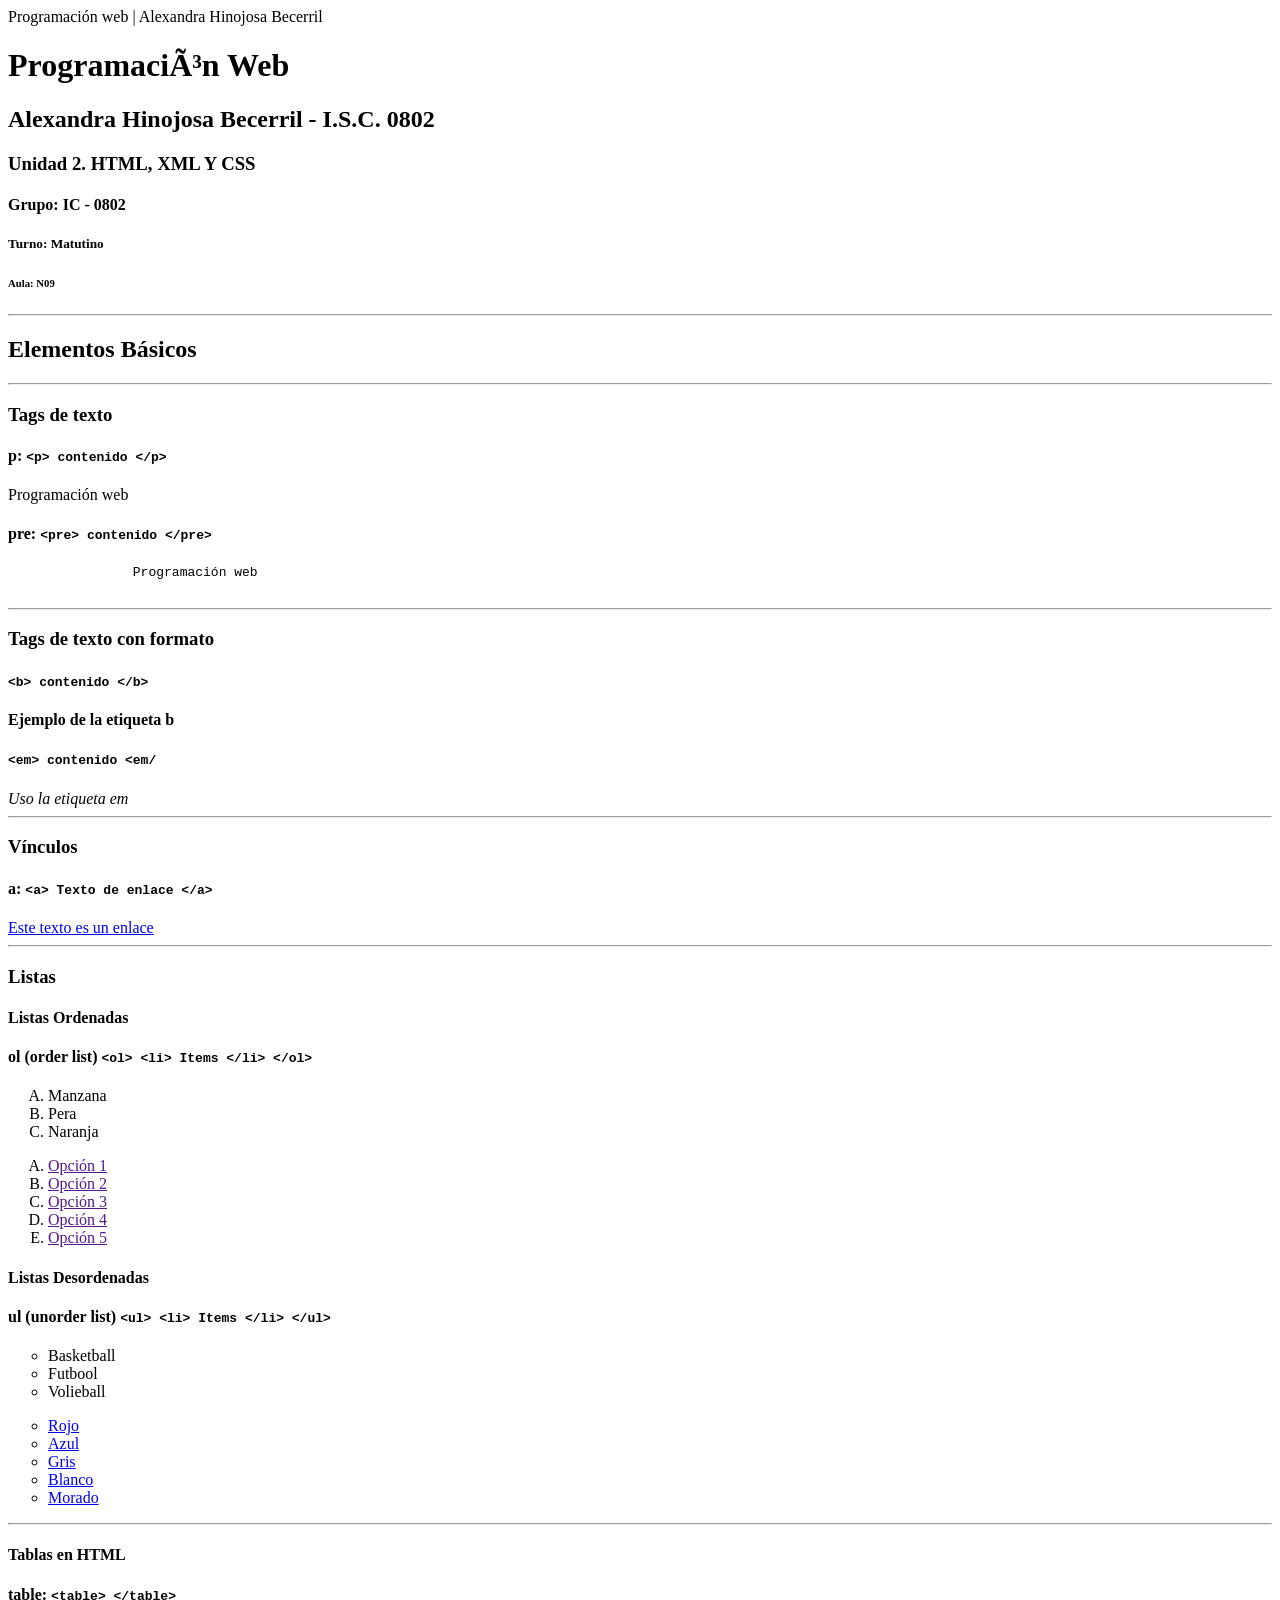
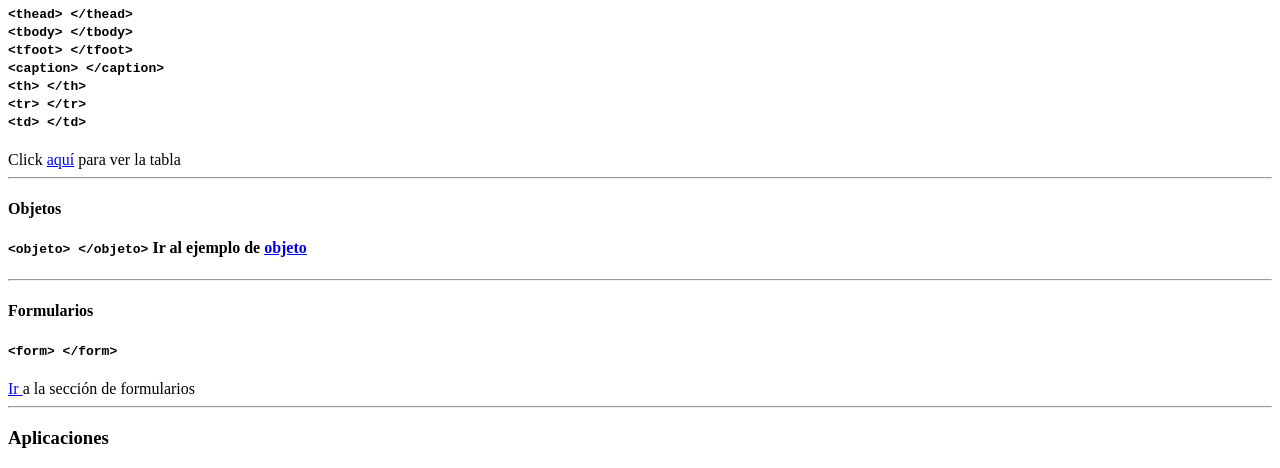
<file: index.html>
<!DOCTYPE html>
<html lang="es"
    <head>
        <meta charset="UTF_8">
        <meta name="viewport" content="width=device-width, initian-scale=1.0">
        <meta name="description" content="Curso de Desarrollo Web del Octavo Semestre de ISC"
        <title>Programaci&oacute;n web | Alexandra Hinojosa Becerril</title>
    </head>
    <body>
        <div id = "main content"> 
            <div id = "title-tag"> 
            <h1>
                Programación Web
            </h1>
            <h2>
                Alexandra Hinojosa Becerril - I.S.C. 0802
            </h2>
            <h3>
                Unidad 2. HTML, XML Y CSS
            </h3>
            <h4>
                Grupo: IC - 0802
            </h4>
            <h5>
                Turno: Matutino
            </h5>
            <h6>
                Aula: N09
            </h6>
        </div>

    <div id="title-tag">
        </div>
        <hr>
        <h2>Elementos B&aacute;sicos <code></code></h2>
        <hr>
        <div id="text-tag">
        <h3>Tags de texto </h3> 
        <section id="p-tag">
            <h4>p: <code>&lt;p&gt; contenido &lt;&#47;p&gt; </code> </h4> 
            <p>
                Programaci&oacute;n web
            </p>
        </section>
        <section id="pre-tag">
            <h4>pre: <code>&lt;pre&gt; contenido &lt;&#47;pre&gt; </code> </h4>
            <pre>
                Programaci&oacute;n web
            </pre>
        </section>

        </div>
        <hr>
        <div id="text-format-tag">
            <h3> Tags de texto con formato </h3>
            <section id="b-tag">
                <h4><code> &lt;b&gt; contenido &lt;&#47;b&gt; </code> </h4>
                <b>Ejemplo de la etiqueta b</b>
            </section>
            <section id="em-tag">
                <h4><code>&lt;em&gt; contenido &lt;em&#47; </code></h4>
                <em> Uso la etiqueta em</em>
            </section>
        </div>
        <hr>
        <div id="link-tag">
            <h3>V&iacute;nculos</h3>
            <section id="a-tag">
                <h4>a: <code> &lt;a&gt; Texto de enlace &lt;&#47;a&gt; </code> </h4>
                <a href="htt:google.com" target="_blank"> Este texto es un enlace </a>
            </section>
        </div>
        <hr>
        <div id="listas-tag">
            <h3>Listas </h3>
            <h4>Listas Ordenadas</h4>
            <section id="ol-tag">
                <h4> ol (order list) <code> &lt;ol&gt; &lt;li&gt; Items &lt;&#47;li&gt; &lt;&#47;ol&gt; </code> </h4>
                <ol type = "A" start ="1">
                    <li> Manzana</li>
                    <li> Pera</li>
                    <li> Naranja</li>
                </ol>

                <ol type="A">
                <li><a href="">Opci&oacute;n 1</a></li>
                <li><a href="">Opci&oacute;n 2</a></li>
                <li><a href="">Opci&oacute;n 3</a></li>
                <li><a href="">Opci&oacute;n 4</a></li>
                <li><a href="">Opci&oacute;n 5</a></li> 
                </ol>
            </section>    
            <h4>Listas Desordenadas </h4>
            <section id="ul-tag">
                <h4> ul (unorder list) <code> &lt;ul&gt; &lt;li&gt; Items &lt;&#47;li&gt; &lt;&#47;ul&gt; </code> </h4>
                <ul type="circle">
                    <li>Basketball</li>
                    <li>Futbool</li>
                    <li>Volieball</li>
                </ul>
                <ul type="circle">
                    <li><a href="http://" target="_blank">Rojo</a></li>
                    <li><a href="http://" target="_blank">Azul</a></li>
                    <li><a href="http://" target="_blank">Gris</a></li>
                    <li><a href="http://" target="_blank">Blanco</a></li>
                    <li><a href="http://" target="_blank">Morado</a></li>
                </ul>
            </section>
        </div>
        <hr>

        <div id="tabla-tag">
            <h4> Tablas en HTML </h4>
            <h4>table:
                <code> 
                    &lt;table&gt; &lt;&#47;table&gt;<br>
                    &lt;thead&gt; &lt;&#47;thead&gt;<br>
                    &lt;tbody&gt; &lt;&#47;tbody&gt;<br>
                    &lt;tfoot&gt; &lt;&#47;tfoot&gt;<br>
                    &lt;caption&gt; &lt;&#47;caption&gt;<br>
                    &lt;th&gt; &lt;&#47;th&gt;<br>
                    &lt;tr&gt; &lt;&#47;tr&gt;<br>
                    &lt;td&gt; &lt;&#47;td&gt;<br>
                </code>
            </h4>
            <section id="table-tag">
                Click <a href="tabla.html" target="_blank">aqu&iacute;</a> para ver la tabla
            </section>
            
        </div>
        <hr>
        <div id="objetos-tag">
            <h4>Objetos </h4>
            <h4>
                <code>&lt;objeto&gt; &lt;&#47;objeto&gt;</code>
                <dection id="object-tag">
                    <span>Ir al ejemplo de <a href="objeto.html" target="_black">objeto</a> </span> 

                </dection>
            </h4>
        </div>
        <hr>
        <div id="form-tag">
            <h4>Formularios </h4>
            <h4>
                <code>
                    &lt;form&gt;  &lt;&#47;form&gt;
                </code>
            </h4>
            <section id="formulario-tag">
                <a href="formulario.html">Ir </a>a la secci&oacute;n de formularios
                
            </section>
        </div>
        <hr>
        <div id="aplicaciones-tag">
            <h3>Aplicaciones </h3>
        </div>
    </div>
    </body>
<html>
</file>
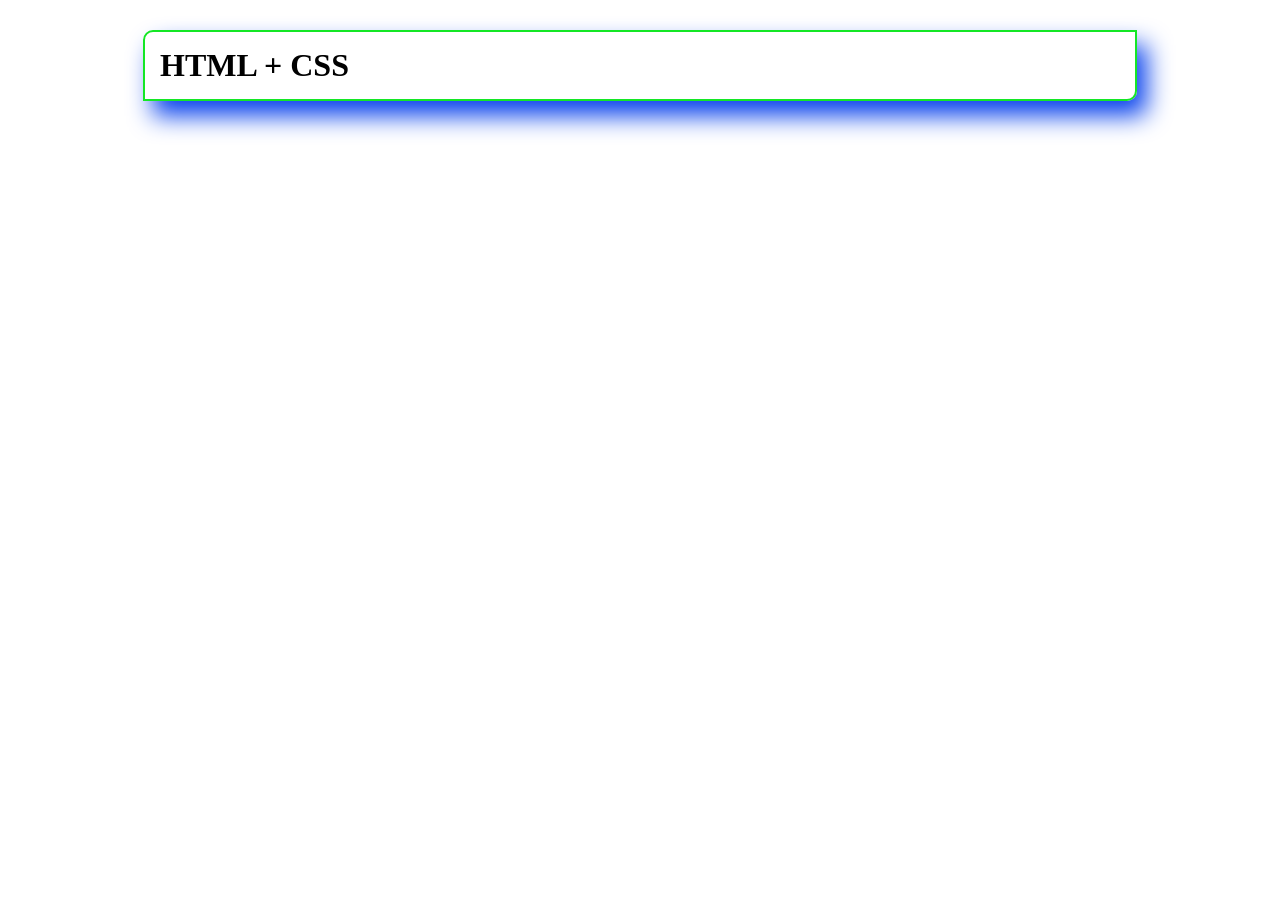
<file: presentacion/index.html>
<!DOCTYPE html>
<html lang="es">
<head>
    <meta charset="UTF-8">
    <meta name="viewport" content="width=device-width, initial-scale=1.0">
    <title>Programaci&oacute;n web | Lenguajes de Presentaci&oacute;n [CSS]</title>
    <link rel="stylesheet" href="css/main.css">
</head>
<body>
    <div class="main-content">
        <h1>HTML + CSS</h1>

    </div>
    
</body>
</html>
</file>
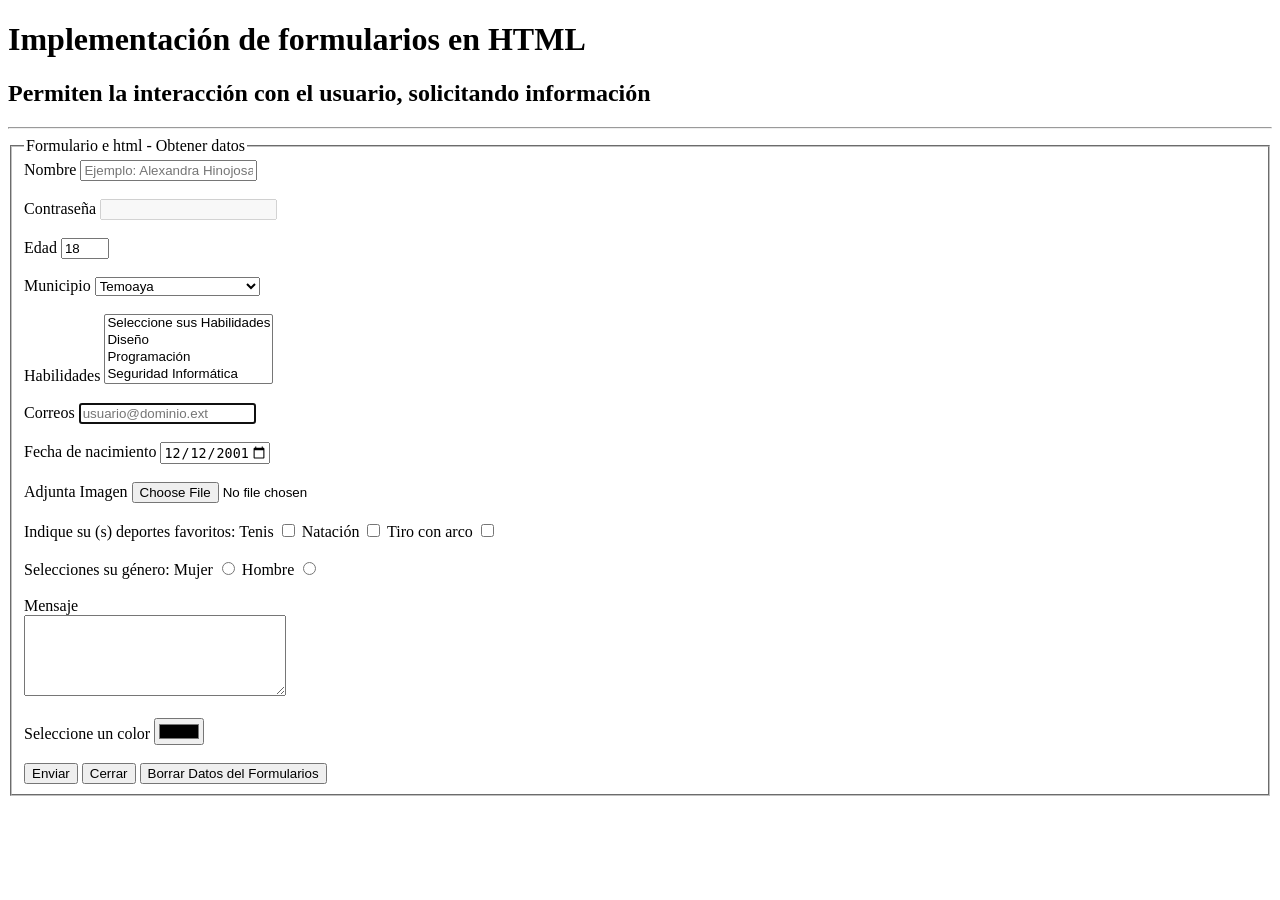
<file: formulario.html>
<!DOCTYPE html>
<html lang="es">
<head>
    <meta charset="UTF-8">
    <meta name="viewport" content="width=device-width, initial-scale=1.0">
    <title>Programaci&oacute;n web | Formularios en HTML</title>
</head>
<body>
    <div id="main-content">
        <h1>Implementaci&oacute;n de formularios en HTML </h1>
        <h2>
            Permiten la interacci&oacute;n con el usuario, solicitando informaci&oacute;n 
        </h2>
        <hr>
        <section class="form-tag">
            <form action="url"  method="post" class="formulario">
                <fieldset>
                    <legend>Formulario e html - Obtener datos</legend>
                    <label for="name">Nombre</label>
                    <input type="text" id="name" name="name" required placeholder="Ejemplo: Alexandra Hinojosa Becerril" onkeyup="BuscarCliente (this.value)"/> 
                    <br> 
                    <br>
            

                    <label for="clave">Contrase&ntilde;a </label>
                    <input type="password" name="clave" id="clave" required disabled>
                    <br> <br>
                    <label for="edad">Edad</label>
                    <input type="number" name="id" id="edad" max="85" min="18" step="2" value="18" readonly>
                    <br><br>

                    <label for="municipio">Municipio</label>
                    <select id="municipio" required>
                        <option value="1">Seleccione su Municipio</option>
                        <option value="2">Jocotitl&aacute;n</option>
                        <option value="3">Temaoya</option>
                        <option value="4">Ixtlahuaca</option>
                        <option value="5" selected>Temoaya</option>
                    </select>
                    <br><br>
                    <label for="habilididades">Habilidades </label>
                    <select name="" id="habilididades" multiple>
                        <option value="0">Seleccione sus Habilidades</option>
                        <option value="1">Dise&ntilde;o</option>
                        <option value="2">Programaci&oacute;n</option>
                        <option value="3">Seguridad Inform&aacute;tica</option>
                    </select>
                    <br><br>
                    <label for="correo">Correos</label>
                    <input type="email" name="correo" placeholder="usuario@dominio.ext" autofocus>
                    <br><br>
                    <label for="nacimiento">Fecha de nacimiento</label>
                    <input type="date" name="" id="nacimiento" min="2000-01-01" max="2002-01-01" value="2001-12-12"> 
                    <br><br>

                    Adjunta Imagen <input type="file" name="" id="">
                    <br><br>
                    Indique su (s) deportes favoritos:
                    Tenis <input type="checkbox" name="deportes" id="" value="1">
                    Nataci&oacute;n <input type="checkbox" name="deportes" id="" value="2">
                    Tiro con arco <input type="checkbox" name="deportes" id="" value="3">
                    <br><br>
                    Selecciones su g&eacute;nero: 
                    Mujer <input type="radio" name="genero" id="" value="1">
                    Hombre <input type="radio" name="genero" id="" value="2">
                    <br><br>
                    Mensaje <br>
                    <textarea name="" id="" cols="30" rows="5"></textarea>
                    <br><br>
                    Seleccione un color 
                    <input type="color" name="" id="">

                    <br><br>

                    <input type="submit" value="Enviar" />
                    <input type="button" value="Cerrar"  onclick="ejemplo()"/>
                    <input type="reset" value="Borrar Datos del Formularios">
                </fieldset>

            </form>
        </section>

    </div>
    <script src="js/app.js"></script>
    
</body>
</html>
</file>
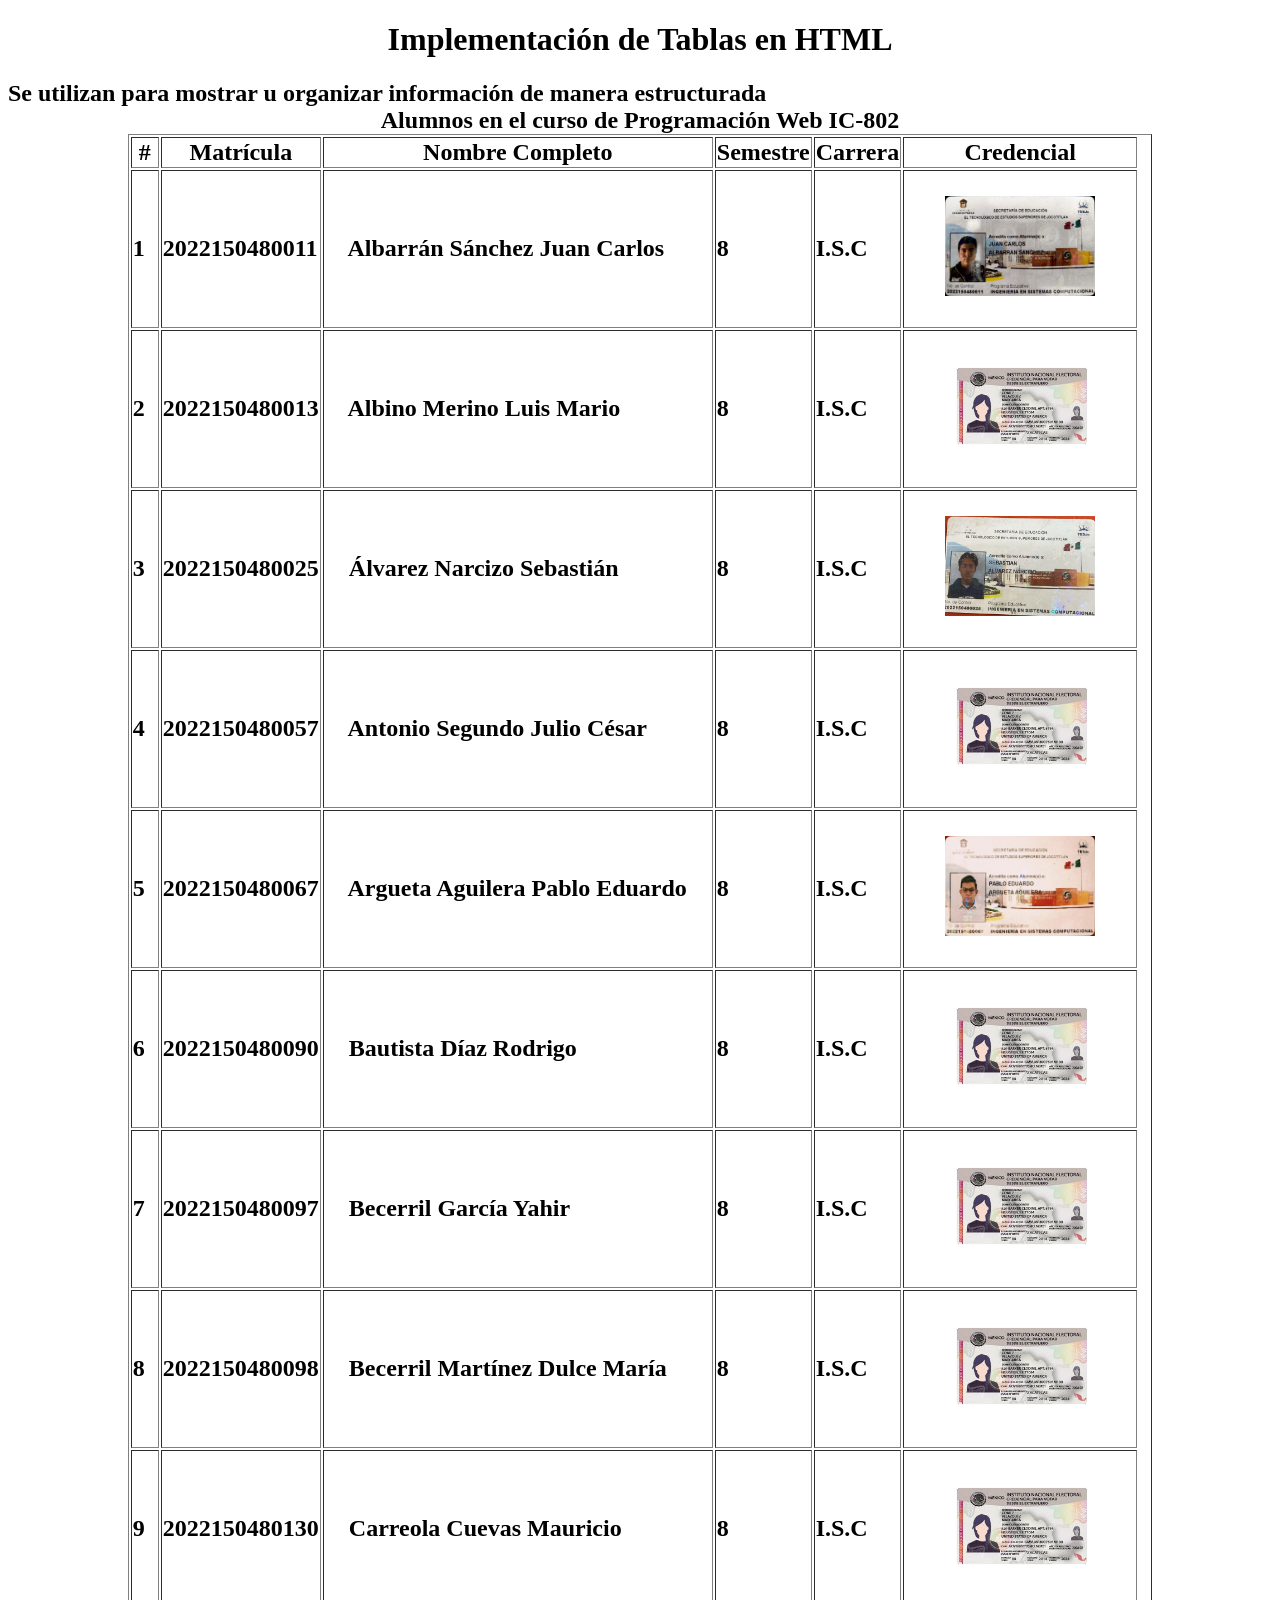
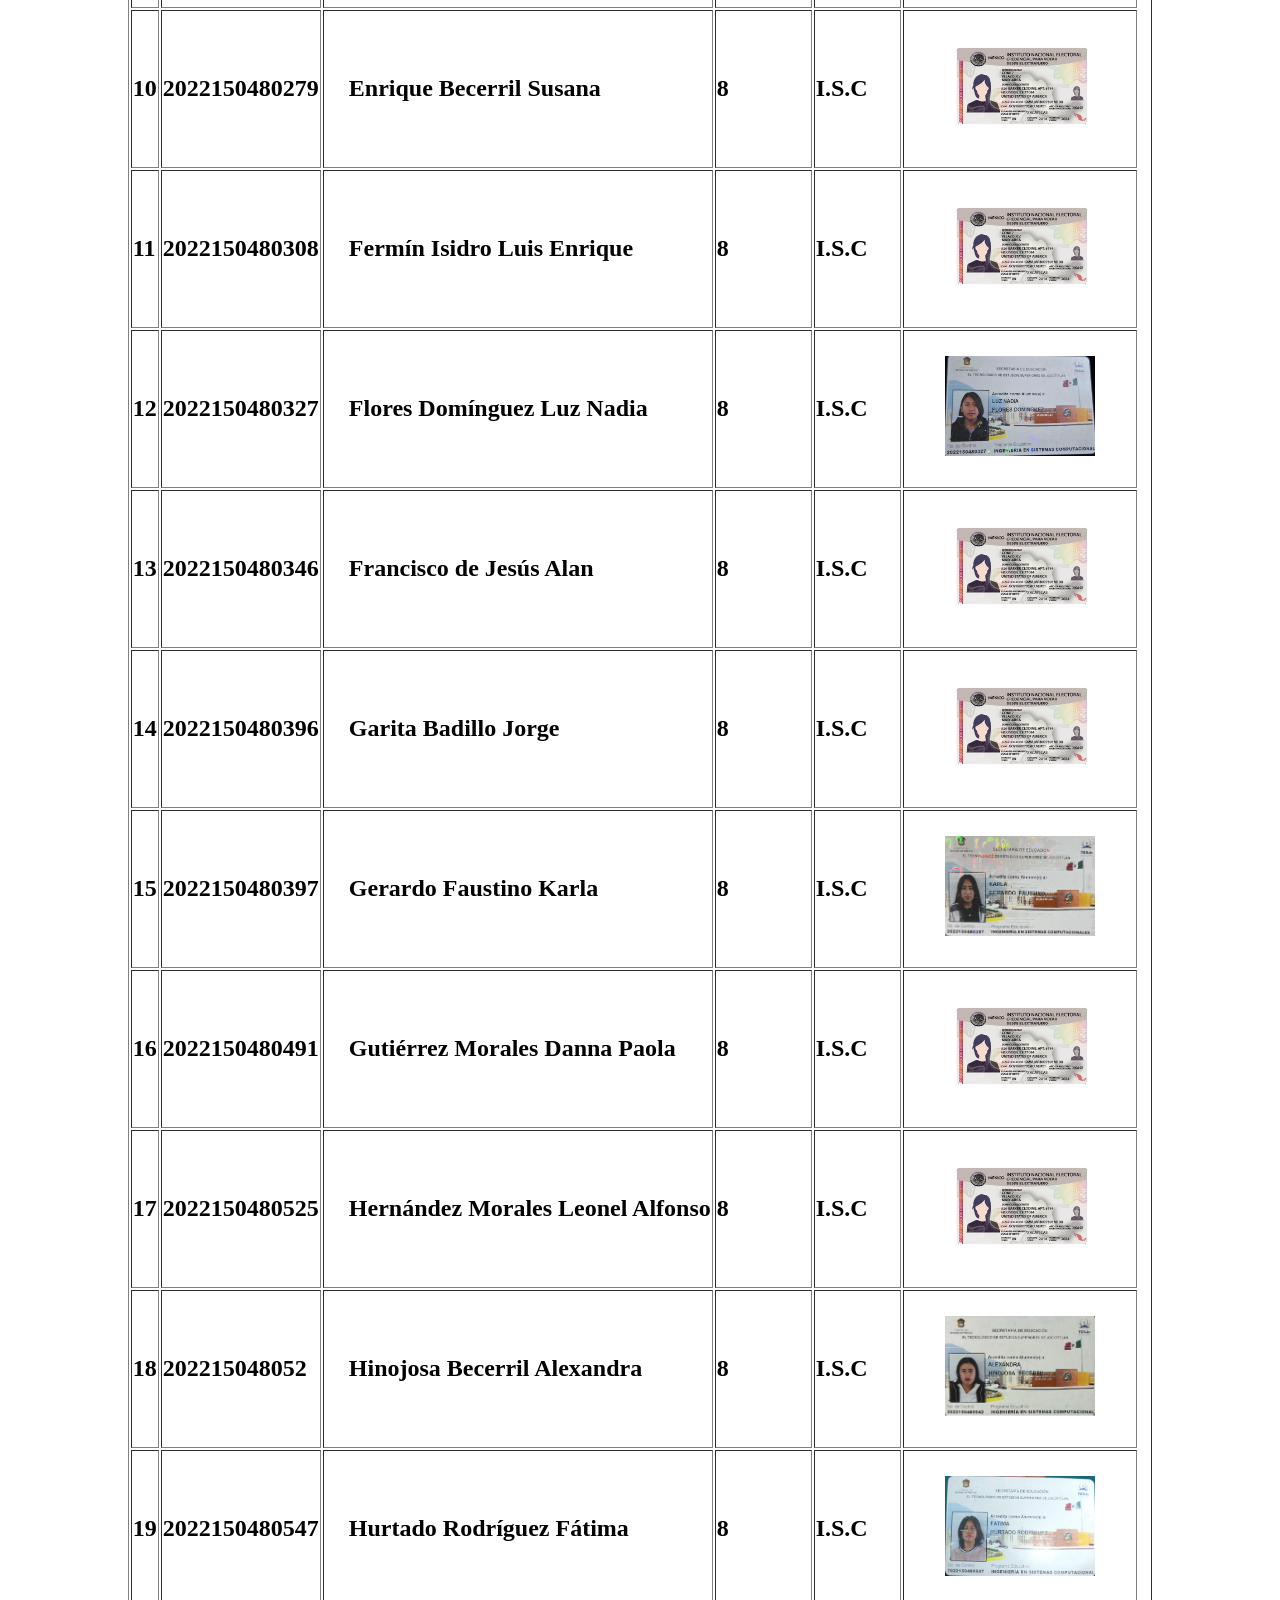
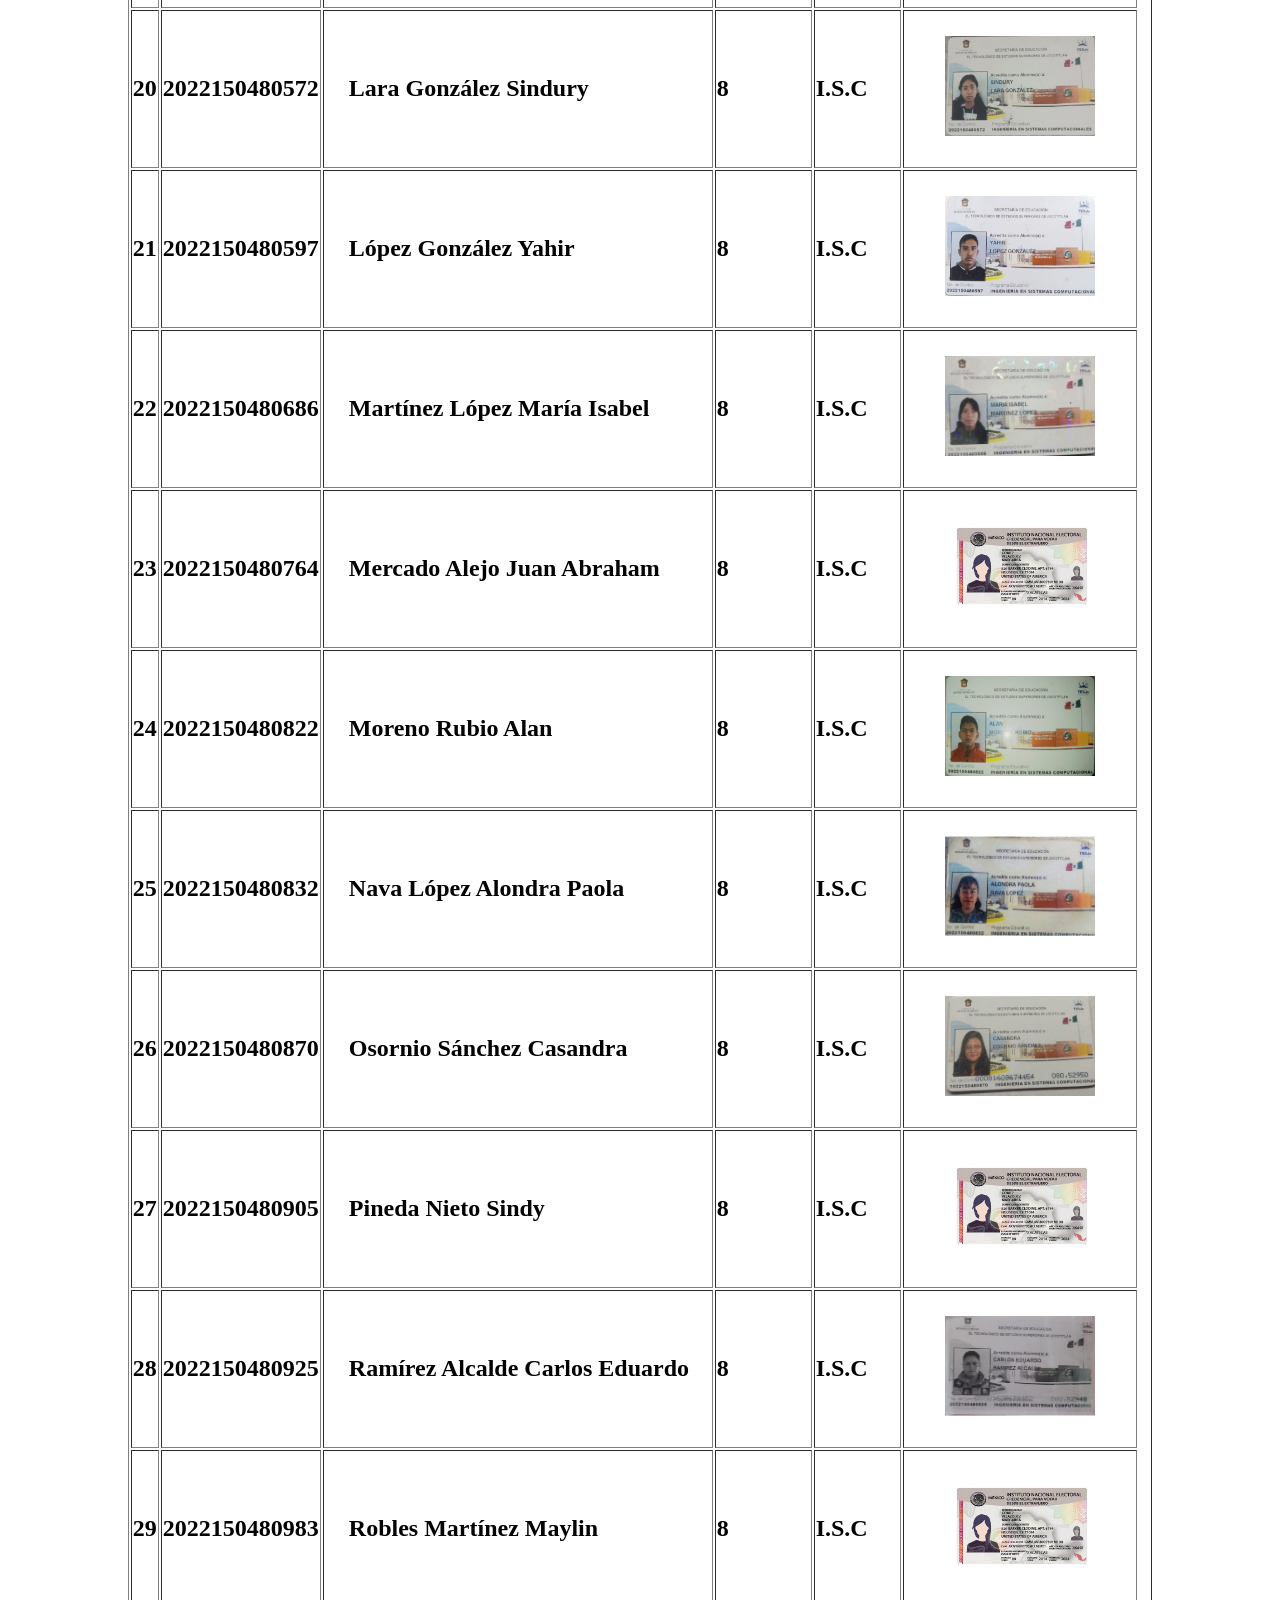
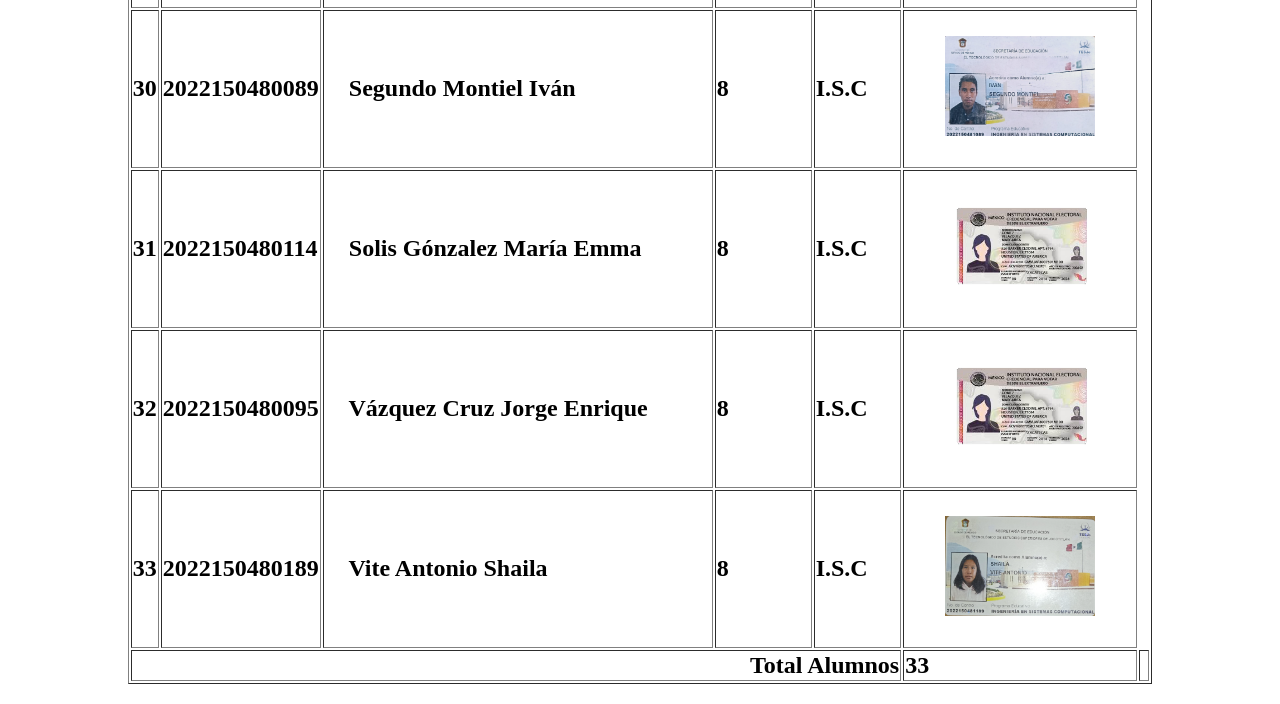
<file: tabla.html>
<!DOCTYPE html>
<html lang="es">
<head>
    <meta charset="UTF-8">
    <meta name="viewport" content="width=device-width, initial-scale=1.0">
    <title>Programaci&oacute;n web | Tablas HTML</title>
</head>
<body>
    <div id="main-content">
        <h1 align="center"> Implementaci&oacute;n de Tablas en HTML </h1>
        <h2> Se utilizan para mostrar u organizar informaci&oacute;n de manera estructurada
        <section class="table-tag">
            <table border="1" align="center">
                <caption>Alumnos en el curso de Programaci&oacute;n Web IC-802</caption>
                <thead>
                    <tr>
                        <th>&nbsp;&#35;&nbsp;</th>
                        <th>Matr&iacute;cula</th>
                        <th>Nombre Completo</th>
                        <th>Semestre</th>
                        <th>Carrera</th>
                        <th>Credencial</th>
                    </tr>
                </thead>
                <tbody>
                    <tr>
                        <td>1</td>
                        <td>2022150480011</td>
                        <td>&nbsp;&nbsp;&nbsp; Albarr&aacute;n S&aacute;nchez Juan Carlos</td>
                        <td>8</td>
                        <td>I.S.C</td>
                        <td align="center">
                            <figure>
                                <img 
                                    src="asset/credenciales/albarran.jpeg"
                                    alt="Crediancial del estudiante"
                                    title="Identificación del Estudiante"
                                    width="150"
                                    height="100"
                                    >
                                    <figcaption>
                                    </figcaption>
                            </figure>
                        </td>
                    </tr>
                    <tr>
                        <td>2</td>
                        <td>2022150480013</td>
                        <td>&nbsp;&nbsp;&nbsp; Albino Merino Luis Mario</td>
                        <td>8</td>
                        <td>I.S.C</td>
                        <td align="center">
                            <figure>
                                <img 
                                    src="asset/credenciales/INE.png"
                                    alt="Crediancial del estudiante"
                                    title="Identificación del Estudiante"
                                    width="150"
                                    height="100"
                                    >
                                    <figcaption>
                                    </figcaption>
                            </figure>
                        </td>
                        
                    </tr>
                    <tr>
                        <td>3</td>
                        <td>2022150480025</td>
                        <td>&nbsp;&nbsp;&nbsp; &Aacute;lvarez Narcizo Sebasti&aacute;n </td>
                        <td>8</td>
                        <td>I.S.C</td>
                        <td align="center">
                            <figure>
                                <img 
                                    src="asset/credenciales/sebatian.png"
                                    alt="Crediancial del estudiante"
                                    title="Identificación del Estudiante"
                                    width="150"
                                    height="100"
                                    >
                                    <figcaption>
                                    </figcaption>
                            </figure>
                        </td>
                    </tr>
                    <tr>
                        <td>4</td>
                        <td>2022150480057</td>
                        <td>&nbsp;&nbsp;&nbsp; Antonio Segundo Julio C&eacute;sar</td>
                        <td>8</td>
                        <td>I.S.C</td>
                        <td align="center">
                            <figure>
                                <img 
                                    src="asset/credenciales/INE.png"
                                    alt="Crediancial del estudiante"
                                    title="Identificación del Estudiante"
                                    width="150"
                                    height="100"
                                    >
                                    <figcaption>
                                    </figcaption>
                            </figure>
                        </td>
                    </tr>
                    <tr>
                        <td>5</td>
                        <td>2022150480067</td>
                        <td>&nbsp;&nbsp;&nbsp; Argueta Aguilera Pablo Eduardo</td>
                        <td>8</td>
                        <td>I.S.C</td>
                        <td align="center">
                            <figure>
                                <img 
                                    src="asset/credenciales/pablo.jpeg"
                                    alt="Crediancial del estudiante"
                                    title="Identificación del Estudiante"
                                    width="150"
                                    height="100"
                                    >
                                    <figcaption>
                                    </figcaption>
                            </figure>
                        </td>
                    </tr>
                    <tr>
                        <td>6</td>
                        <td>2022150480090</td>
                        <td>&nbsp;&nbsp;&nbsp; Bautista D&iacute;az Rodrigo</td>
                        <td>8</td>
                        <td>I.S.C</td>
                        <td align="center">
                            <figure>
                                <img 
                                    src="asset/credenciales/INE.png"
                                    alt="Crediancial del estudiante"
                                    title="Identificación del Estudiante"
                                    width="150"
                                    height="100"
                                    >
                                    <figcaption>
                                    </figcaption>
                            </figure>
                        </td>
                    </tr>
                    <tr>
                        <td>7</td>
                        <td>2022150480097</td>
                        <td>&nbsp;&nbsp;&nbsp; Becerril Garc&iacute;a Yahir</td>
                        <td>8</td>
                        <td>I.S.C</td>
                        <td align="center">
                            <figure>
                                <img 
                                    src="asset/credenciales/INE.png"
                                    alt="Crediancial del estudiante"
                                    title="Identificación del Estudiante"
                                    width="150"
                                    height="100"
                                    >
                                    <figcaption>
                                    </figcaption>
                            </figure>
                        </td>
                    </tr>
                    <tr>
                        <td>8</td>
                        <td>2022150480098</td>
                        <td>&nbsp;&nbsp;&nbsp; Becerril Mart&iacute;nez Dulce Mar&iacute;a</td>
                        <td>8</td>
                        <td>I.S.C</td>
                        <td align="center">
                            <figure>
                                <img 
                                    src="asset/credenciales/INE.png"
                                    alt="Crediancial del estudiante"
                                    title="Identificación del Estudiante"
                                    width="150"
                                    height="100"
                                    >
                                    <figcaption>
                                    </figcaption>
                            </figure>
                        </td>
                    </tr>
                    <tr>
                        <td>9</td>
                        <td>2022150480130</td>
                        <td>&nbsp;&nbsp;&nbsp; Carreola Cuevas Mauricio</td>
                        <td>8</td>
                        <td>I.S.C</td>
                        <td align="center">
                            <figure>
                                <img 
                                    src="asset/credenciales/INE.png"
                                    alt="Crediancial del estudiante"
                                    title="Identificación del Estudiante"
                                    width="150"
                                    height="100"
                                    >
                                    <figcaption>
                                    </figcaption>
                            </figure>
                        </td>
                    </tr>
                    <tr>
                        <td>10</td>
                        <td>2022150480279</td>
                        <td>&nbsp;&nbsp;&nbsp; Enrique Becerril Susana</td>
                        <td>8</td>
                        <td>I.S.C</td>
                        <td align="center">
                            <figure>
                                <img 
                                    src="asset/credenciales/INE.png"
                                    alt="Crediancial del estudiante"
                                    title="Identificación del Estudiante"
                                    width="150"
                                    height="100"
                                    >
                                    <figcaption>
                                    </figcaption>
                            </figure>
                        </td>
                    </tr>
                    <tr>
                        <td>11</td>
                        <td>2022150480308</td>
                        <td>&nbsp;&nbsp;&nbsp; Ferm&iacute;n Isidro Luis Enrique</td>
                        <td>8</td>
                        <td>I.S.C</td>
                        <td align="center">
                            <figure>
                                <img 
                                    src="asset/credenciales/INE.png"
                                    alt="Crediancial del estudiante"
                                    title="Identificación del Estudiante"
                                    width="150"
                                    height="100"
                                    >
                                    <figcaption>
                                    </figcaption>
                            </figure>
                        </td>
                    </tr>
                    <tr>
                        <td>12</td>
                        <td>2022150480327</td>
                        <td>&nbsp;&nbsp;&nbsp; Flores Dom&iacute;nguez Luz Nadia</td>
                        <td>8</td>
                        <td>I.S.C</td>
                        <td align="center">
                            <figure>
                                <img 
                                    src="asset/credenciales/luz.jpeg"
                                    alt="Crediancial del estudiante"
                                    title="Identificación del Estudiante"
                                    width="150"
                                    height="100"
                                    >
                                    <figcaption>
                                    </figcaption>
                            </figure>
                        </td>
                    </tr>
                    <tr>
                        <td>13</td>
                        <td>2022150480346</td>
                        <td>&nbsp;&nbsp;&nbsp; Francisco de Jes&uacute;s Alan</td>
                        <td>8</td>
                        <td>I.S.C</td>
                        <td align="center">
                            <figure>
                                <img 
                                    src="asset/credenciales/INE.png"
                                    alt="Crediancial del estudiante"
                                    title="Identificación del Estudiante"
                                    width="150"
                                    height="100"
                                    >
                                    <figcaption>
                                    </figcaption>
                            </figure>
                        </td>
                    </tr>
                    <tr>
                        <td>14</td>
                        <td>2022150480396</td>
                        <td>&nbsp;&nbsp;&nbsp; Garita Badillo Jorge</td>
                        <td>8</td>
                        <td>I.S.C</td>
                        <td align="center">
                            <figure>
                                <img 
                                    src="asset/credenciales/INE.png"
                                    alt="Crediancial del estudiante"
                                    title="Identificación del Estudiante"
                                    width="150"
                                    height="100"
                                    >
                                    <figcaption>
                                    </figcaption>
                            </figure>
                        </td>
                    </tr>
                    <tr>
                        <td>15</td>
                        <td>2022150480397</td>
                        <td>&nbsp;&nbsp;&nbsp; Gerardo Faustino Karla</td>
                        <td>8</td>
                        <td>I.S.C</td>
                        <td align="center">
                            <figure>
                                <img 
                                    src="asset/credenciales/karla.jpg"
                                    alt="Crediancial del estudiante"
                                    title="Identificación del Estudiante"
                                    width="150"
                                    height="100"
                                    >
                                    <figcaption>
                                    </figcaption>
                            </figure>
                        </td>
                    </tr>
                    <tr>
                        <td>16</td>
                        <td>2022150480491</td>
                        <td>&nbsp;&nbsp;&nbsp; Guti&eacute;rrez Morales Danna Paola</td>
                        <td>8</td>
                        <td>I.S.C</td>
                        <td align="center">
                            <figure>
                                <img 
                                    src="asset/credenciales/INE.png"
                                    alt="Crediancial del estudiante"
                                    title="Identificación del Estudiante"
                                    width="150"
                                    height="100"
                                    >
                                    <figcaption>
                                    </figcaption>
                            </figure>
                        </td>
                    </tr>
                    <tr>
                        <td>17</td>
                        <td>2022150480525</td>
                        <td>&nbsp;&nbsp;&nbsp; Hern&aacute;ndez Morales Leonel Alfonso</td>
                        <td>8</td>
                        <td>I.S.C</td>
                        <td align="center">
                            <figure>
                                <img 
                                    src="asset/credenciales/INE.png"
                                    alt="Crediancial del estudiante"
                                    title="Identificación del Estudiante"
                                    width="150"
                                    height="100"
                                    >
                                    <figcaption>
                                    </figcaption>
                            </figure>
                        </td>
                    </tr>
                    <tr>
                        <td>18</td>
                        <td>202215048052</td>
                        <td>&nbsp;&nbsp;&nbsp; Hinojosa Becerril Alexandra</td>
                        <td>8</td>
                        <td>I.S.C</td>
                        <td align="center">
                            <figure>
                                <img 
                                    src="asset/credenciales/ale.jpg"
                                    alt="Crediancial del estudiante"
                                    title="Identificación del Estudiante"
                                    width="150"
                                    height="100"
                                    >
                                    <figcaption>
                                    </figcaption>
                            </figure>
                        </td>
                    </tr>
                    <tr>
                        <td>19</td>
                        <td>2022150480547</td>
                        <td>&nbsp;&nbsp;&nbsp; Hurtado Rodr&iacute;guez F&aacute;tima</td>
                        <td>8</td>
                        <td>I.S.C</td>
                        <td align="center">
                            <figure>
                                <img 
                                    src="asset/credenciales/fatima.png"
                                    alt="Crediancial del estudiante"
                                    title="Identificación del Estudiante"
                                    width="150"
                                    height="100"
                                    >
                                    <figcaption>
                                    </figcaption>
                            </figure>
                        </td>
                    </tr>
                    <tr>
                        <td>20</td>
                        <td>2022150480572</td>
                        <td>&nbsp;&nbsp;&nbsp; Lara Gonz&aacute;lez Sindury</td>
                        <td>8</td>
                        <td>I.S.C</td>
                        <td align="center">
                            <figure>
                                <img 
                                    src="asset/credenciales/sindury.jpg"
                                    alt="Crediancial del estudiante"
                                    title="Identificación del Estudiante"
                                    width="150"
                                    height="100"
                                    >
                                    <figcaption>
                                    </figcaption>
                            </figure>
                        </td>
                    </tr>
                    <tr>
                        <td>21</td>
                        <td>2022150480597</td>
                        <td>&nbsp;&nbsp;&nbsp; L&oacute;pez Gonz&aacute;lez Yahir</td>
                        <td>8</td>
                        <td>I.S.C</td>
                        <td align="center">
                            <figure>
                                <img 
                                    src="asset/credenciales/yahir.jpg"
                                    alt="Crediancial del estudiante"
                                    title="Identificación del Estudiante"
                                    width="150"
                                    height="100"
                                    >
                                    <figcaption>
                                    </figcaption>
                            </figure>
                        </td>
                    </tr>
                    <tr>
                        <td>22</td>
                        <td>2022150480686</td>
                        <td>&nbsp;&nbsp;&nbsp; Mart&iacute;nez L&oacute;pez Mar&iacute;a Isabel</td>
                        <td>8</td>
                        <td>I.S.C</td>
                        <td align="center">
                            <figure>
                                <img 
                                    src="asset/credenciales/isabel.jpg"
                                    alt="Crediancial del estudiante"
                                    title="Identificación del Estudiante"
                                    width="150"
                                    height="100"
                                    >
                                    <figcaption>
                                    </figcaption>
                            </figure>
                        </td>
                    </tr>
                    <tr>
                        <td>23</td>
                        <td>2022150480764</td>
                        <td>&nbsp;&nbsp;&nbsp; Mercado Alejo Juan Abraham</td>
                        <td>8</td>
                        <td>I.S.C</td>
                        <td align="center">
                            <figure>
                                <img 
                                    src="asset/credenciales/INE.png"
                                    alt="Crediancial del estudiante"
                                    title="Identificación del Estudiante"
                                    width="150"
                                    height="100"
                                    >
                                    <figcaption>
                                    </figcaption>
                            </figure>
                        </td>
                    </tr>
                    <tr>
                        <td>24</td>
                        <td>2022150480822</td>
                        <td>&nbsp;&nbsp;&nbsp; Moreno Rubio Alan</td>
                        <td>8</td>
                        <td>I.S.C</td>
                        <td align="center">
                            <figure>
                                <img 
                                    src="asset/credenciales/alan.png"
                                    alt="Crediancial del estudiante"
                                    title="Identificación del Estudiante"
                                    width="150"
                                    height="100"
                                    >
                                    <figcaption>
                                    </figcaption>
                            </figure>
                        </td>
                    </tr>
                    <tr>
                        <td>25</td>
                        <td>2022150480832</td>
                        <td>&nbsp;&nbsp;&nbsp; Nava L&oacute;pez Alondra Paola</td>
                        <td>8</td>
                        <td>I.S.C</td>
                        <td align="center">
                            <figure>
                                <img 
                                    src="asset/credenciales/paola.jpg"
                                    alt="Crediancial del estudiante"
                                    title="Identificación del Estudiante"
                                    width="150"
                                    height="100"
                                    >
                                    <figcaption>
                                    </figcaption>
                            </figure>
                        </td>
                    </tr>
                    <tr>
                        <td>26</td>
                        <td>2022150480870</td>
                        <td>&nbsp;&nbsp;&nbsp; Osornio S&aacute;nchez Casandra</td>
                        <td>8</td>
                        <td>I.S.C</td>
                        <td align="center">
                            <figure>
                                <img 
                                    src="asset/credenciales/casandra.jpg"
                                    alt="Crediancial del estudiante"
                                    title="Identificación del Estudiante"
                                    width="150"
                                    height="100"
                                    >
                                    <figcaption>
                                    </figcaption>
                            </figure>
                        </td>
                    </tr>
                    <tr>
                        <td>27</td>
                        <td>2022150480905</td>
                        <td>&nbsp;&nbsp;&nbsp; Pineda Nieto Sindy</td>
                        <td>8</td>
                        <td>I.S.C</td>
                        <td align="center">
                            <figure>
                                <img 
                                    src="asset/credenciales/INE.png"
                                    alt="Crediancial del estudiante"
                                    title="Identificación del Estudiante"
                                    width="150"
                                    height="100"
                                    >
                                    <figcaption>
                                    </figcaption>
                            </figure>
                        </td>
                    </tr>
                    <tr>
                        <td>28</td>
                        <td>2022150480925</td>
                        <td>&nbsp;&nbsp;&nbsp; Ram&iacute;rez Alcalde Carlos Eduardo</td>
                        <td>8</td>
                        <td>I.S.C</td>
                        <td align="center">
                            <figure>
                                <img 
                                    src="asset/credenciales/charly.jpg"
                                    alt="Crediancial del estudiante"
                                    title="Identificación del Estudiante"
                                    width="150"
                                    height="100"
                                    >
                                    <figcaption>
                                    </figcaption>
                            </figure>
                        </td>
                    </tr>
                    <tr>
                        <td>29</td>
                        <td>2022150480983</td>
                        <td>&nbsp;&nbsp;&nbsp; Robles Mart&iacute;nez Maylin</td>
                        <td>8</td>
                        <td>I.S.C</td>
                        <td align="center">
                            <figure>
                                <img 
                                    src="asset/credenciales/INE.png"
                                    alt="Crediancial del estudiante"
                                    title="Identificación del Estudiante"
                                    width="150"
                                    height="100"
                                    >
                                    <figcaption>
                                    </figcaption>
                            </figure>
                        </td>
                    </tr>
                    <tr>
                        <td>30</td>
                        <td>2022150480089</td>
                        <td>&nbsp;&nbsp;&nbsp; Segundo Montiel Iv&aacute;n</td>
                        <td>8</td>
                        <td>I.S.C</td>
                        <td align="center">
                            <figure>
                                <img 
                                    src="asset/credenciales/ivan.png"
                                    alt="Crediancial del estudiante"
                                    title="Identificación del Estudiante"
                                    width="150"
                                    height="100"
                                    >
                                    <figcaption>
                                    </figcaption>
                            </figure>
                        </td>
                    </tr>
                    <tr>
                        <td>31</td>
                        <td>2022150480114</td>
                        <td>&nbsp;&nbsp;&nbsp; Solis G&oacute;nzalez Mar&iacute;a Emma</td>
                        <td>8</td>
                        <td>I.S.C</td>
                        <td align="center">
                            <figure>
                                <img 
                                    src="asset/credenciales/INE.png"
                                    alt="Crediancial del estudiante"
                                    title="Identificación del Estudiante"
                                    width="150"
                                    height="100"
                                    >
                                    <figcaption>
                                    </figcaption>
                            </figure>
                        </td>
                    </tr>
                    <tr>
                        <td>32</td>
                        <td>2022150480095</td>
                        <td>&nbsp;&nbsp;&nbsp; V&aacute;zquez Cruz Jorge Enrique</td>
                        <td>8</td>
                        <td>I.S.C</td>
                        <td align="center">
                            <figure>
                                <img 
                                    src="asset/credenciales/INE.png"
                                    alt="Crediancial del estudiante"
                                    title="Identificación del Estudiante"
                                    width="150"
                                    height="100"
                                    >
                                    <figcaption>
                                    </figcaption>
                            </figure>
                        </td>
                    </tr>
                    <tr>
                        <td>33</td>
                        <td>2022150480189</td>
                        <td>&nbsp;&nbsp;&nbsp; Vite Antonio Shaila</td>
                        <td>8</td>
                        <td>I.S.C</td>
                        <td align="center">
                            <figure>
                                <img 
                                    src="asset/credenciales/shai.png"
                                    alt="Crediancial del estudiante"
                                    title="Identificación del Estudiante"
                                    width="150"
                                    height="100"
                                    >
                                    <figcaption>
                                    </figcaption>
                            </figure>
                        </td>
                    </tr>
                </tbody>
                <tfoot> 
                    <tr>
                        <td colspan="5" align="right">Total Alumnos</td>
                        <td>33</td>
                        <td>&nbsp;</td>

                        </tr>
                </tfoot>
            </table>
        

        </section>
    </div>
    
</body>
</html>
</file>
<file: presentacion/css/main.css>
/*Reseteo Universal*/
*{
    border: 0px; 
    margin: 0px;
    padding: 0px; /*Separcion del borde haci a fuera*/

}
/*Forma de como se va a identificar el elemwnto*/
.main-content {
    /*Se orden por orden alfabetico*/
    border: 2px solid #14e725;
    /*Ancho*/
    width: 75%;
    /*Centrar un elemento HTML atributo margin (dos o cuatro valores)*/
    /*Arriba y abajo*/
    margin: 0px auto;
    /*top arriba*/
    margin-top: 30px;
    padding: 15px;
    /*Siempre empieza por la esquina izquierda*/
    border-radius: 10px 0px 10px 0px;
    /*Sombra*/
    box-shadow: 10px 15px 25px #0b44ed;

    max-width: 100;

    

}
</file>
